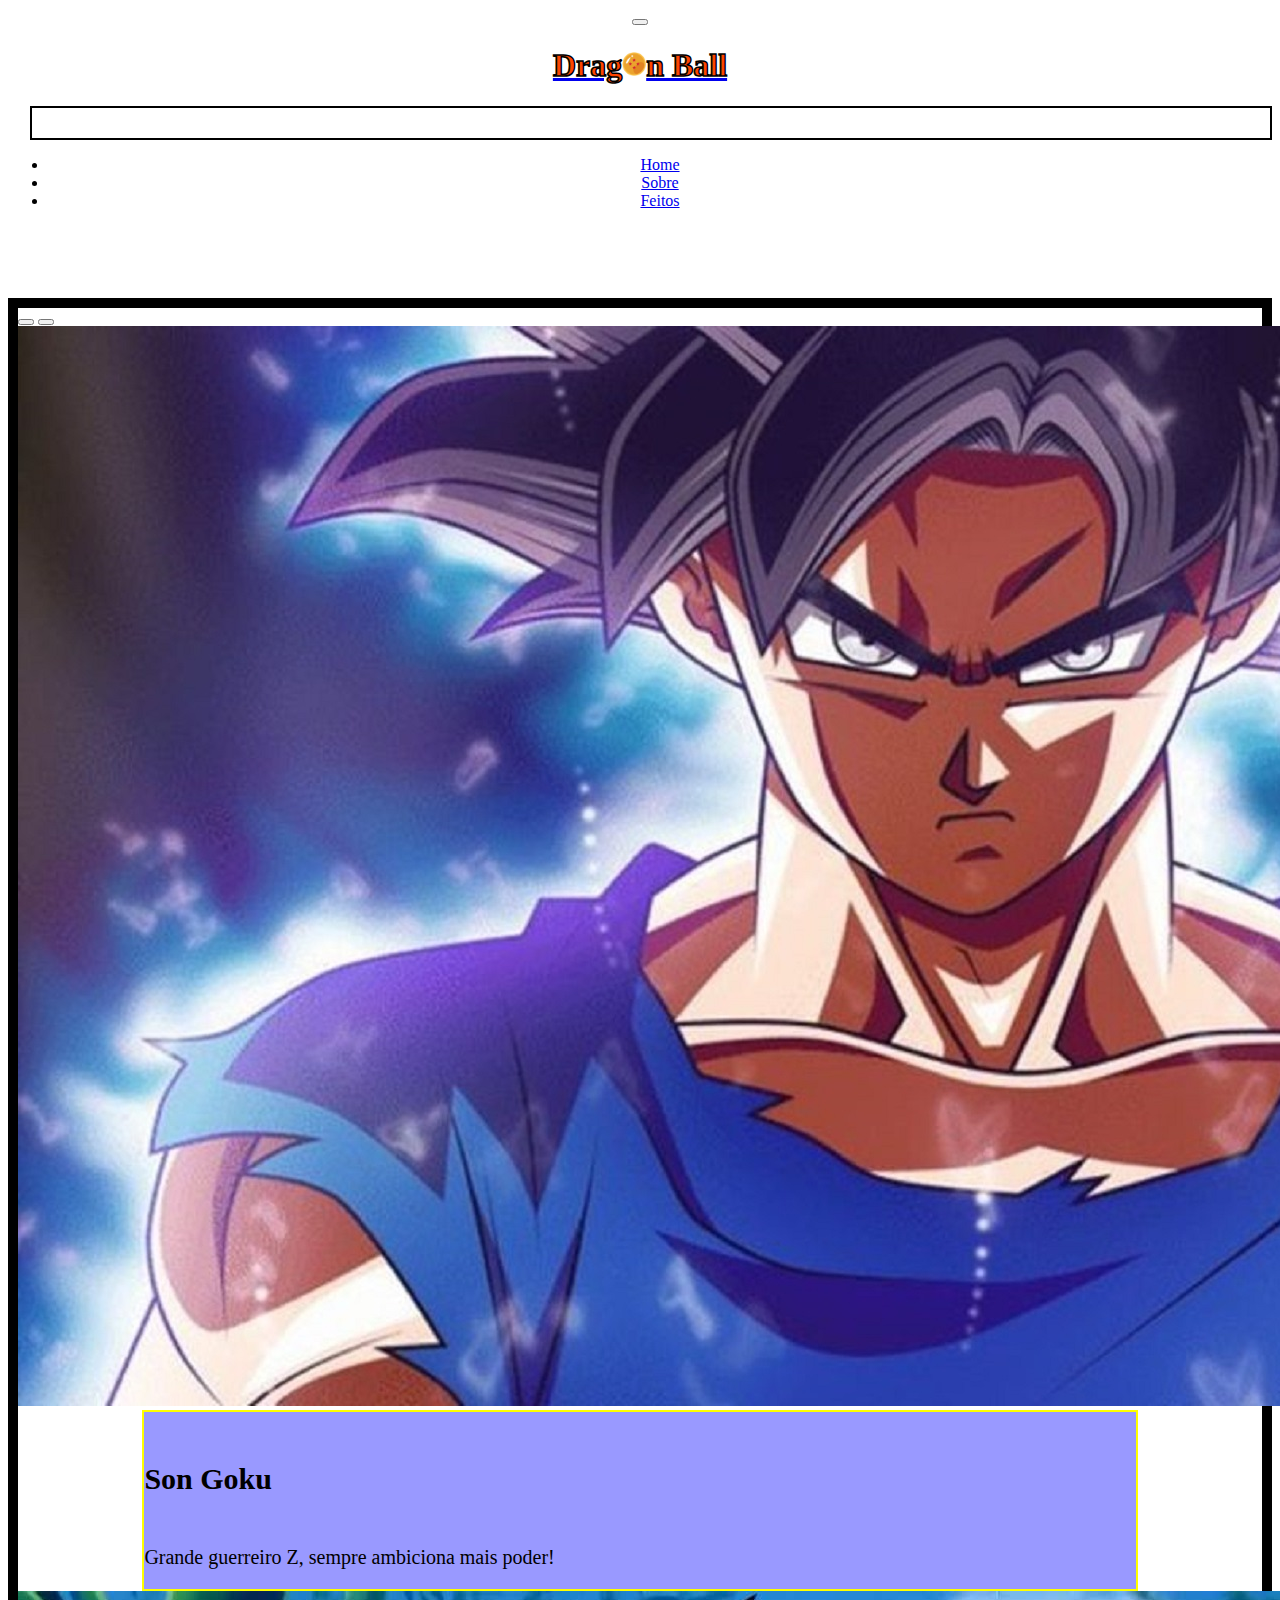
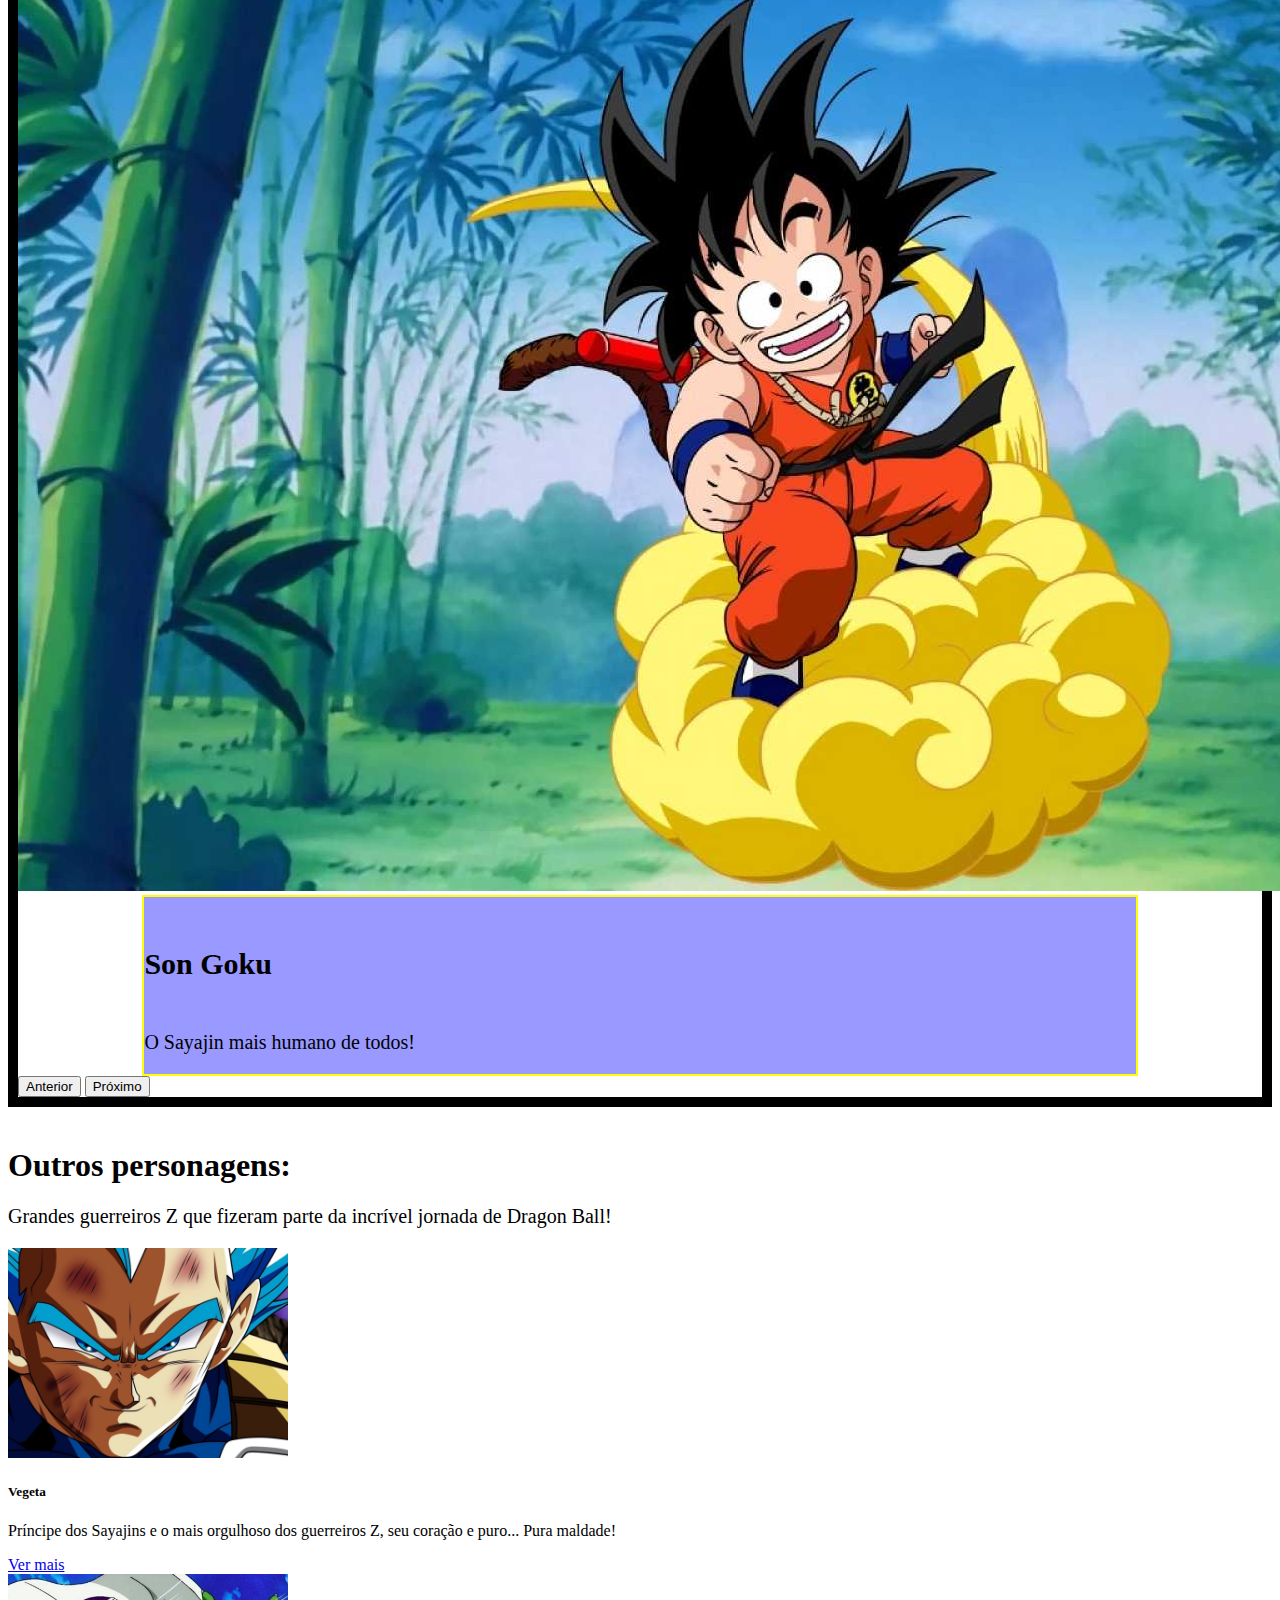
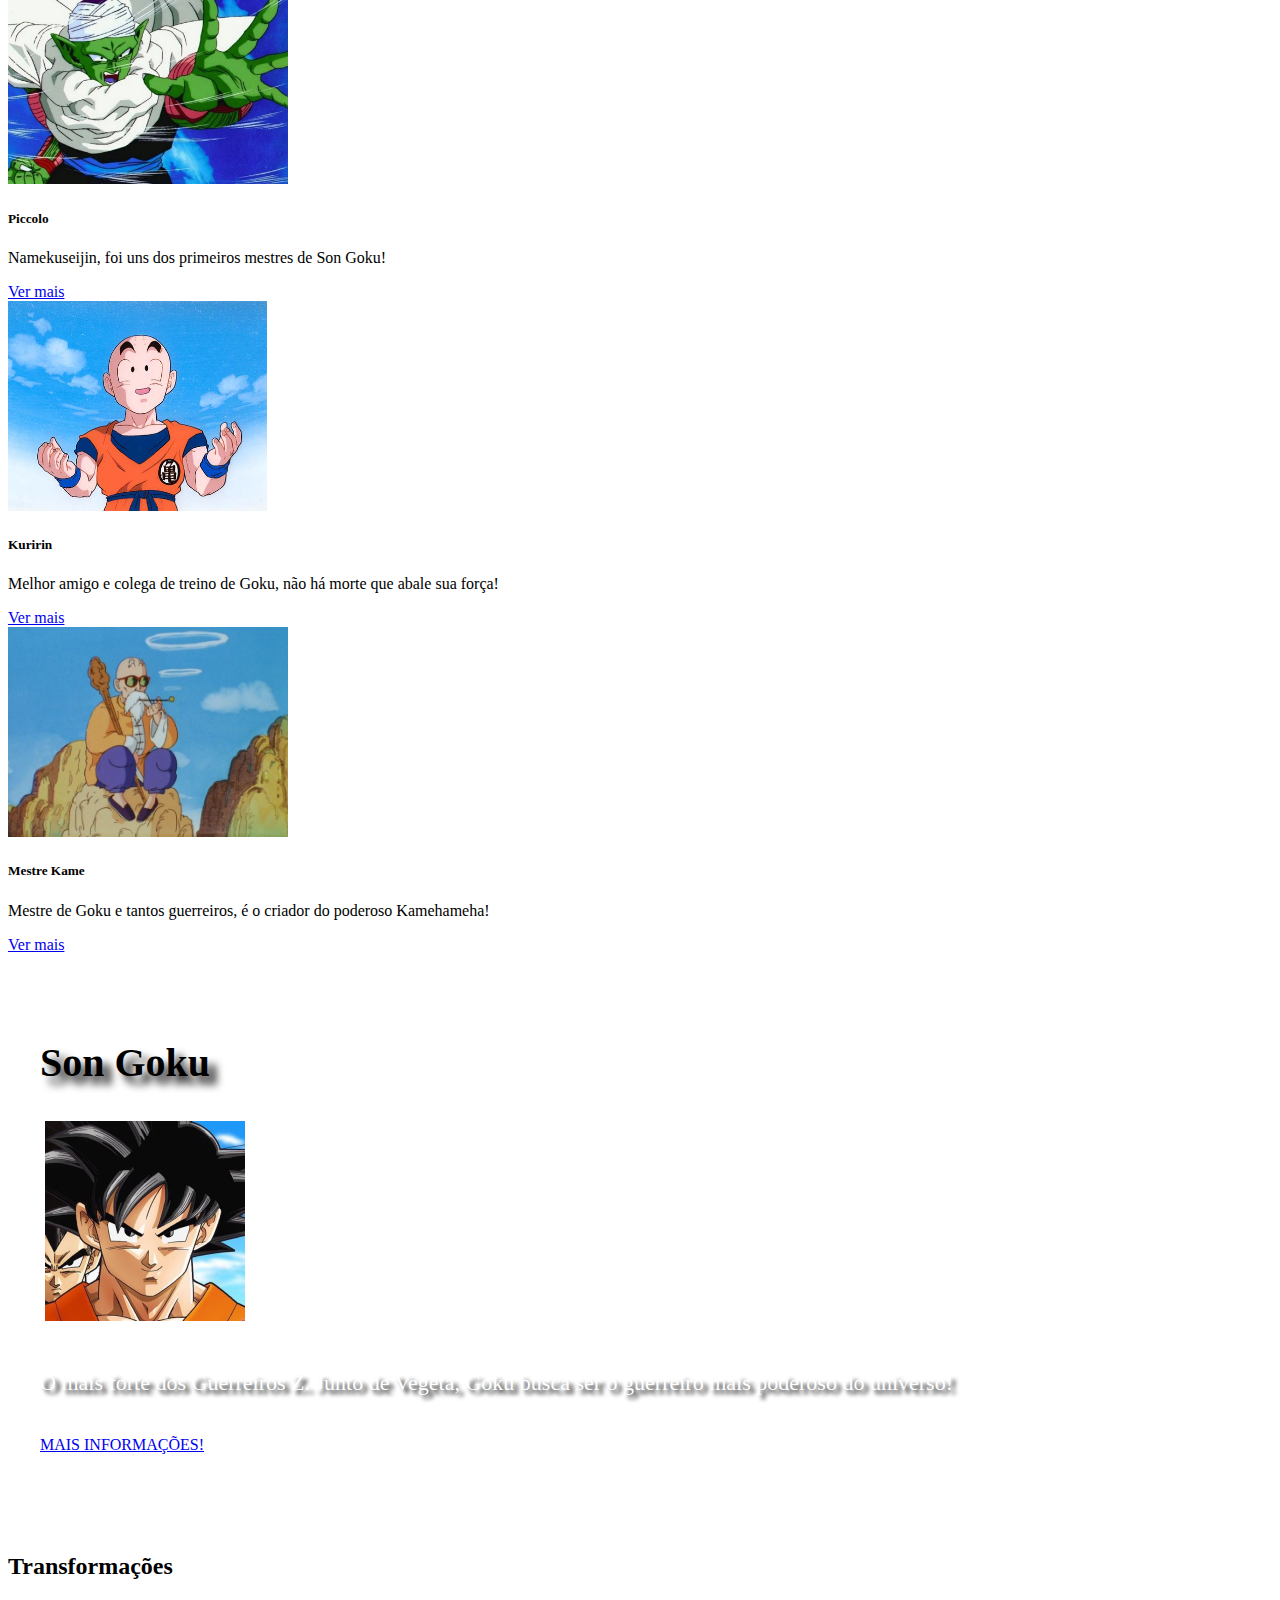
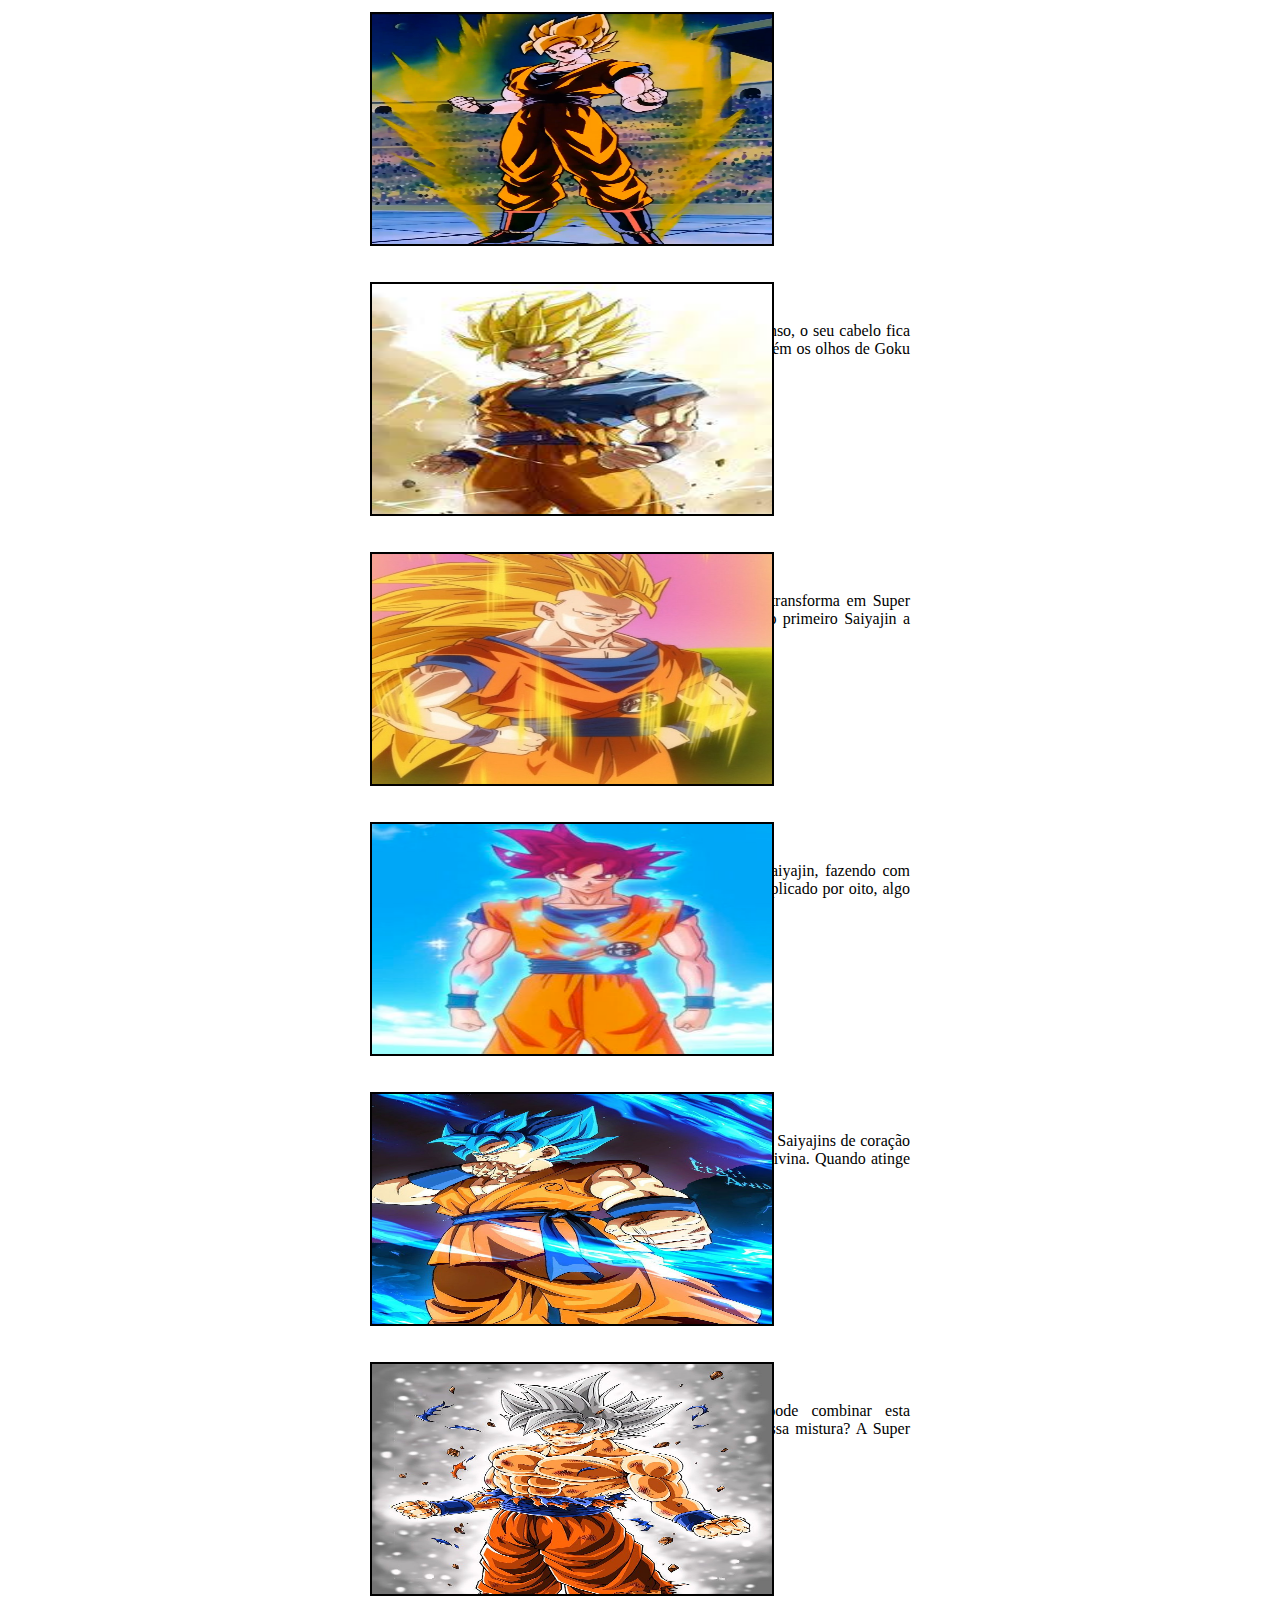
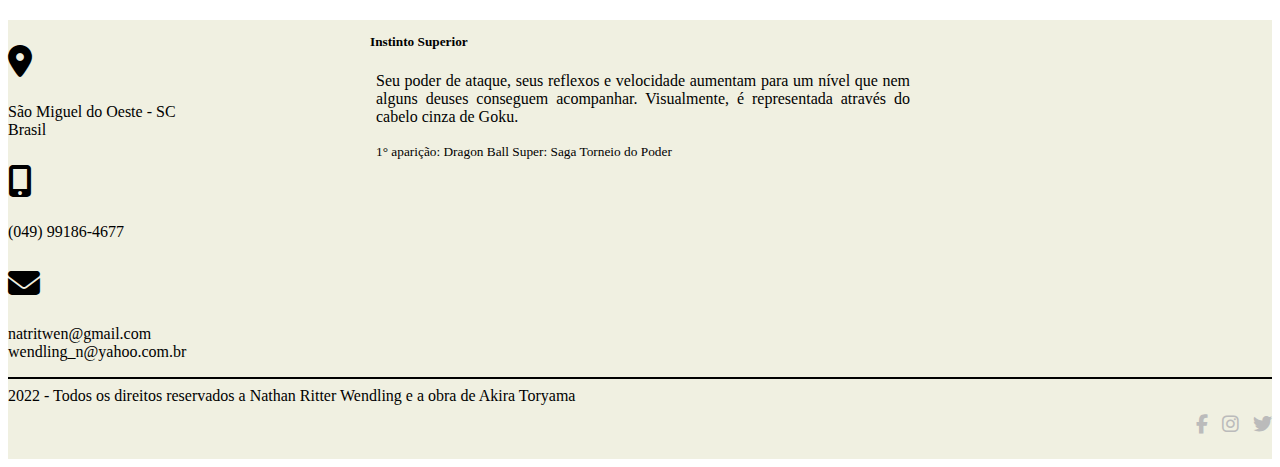
<file: public/index.html>
<!DOCTYPE html>
<html lang="pt-BR">
    <head>
        <meta charset="UTF-8">
        <meta http-equiv="X-UA-Compatible" content="IE=edge">
        <meta name="viewport" content="width=device-width, initial-scale=1.0">

        <link href="https://cdn.jsdelivr.net/npm/bootstrap@5.2.2/dist/css/bootstrap.min.css" rel="stylesheet" integrity="sha384-Zenh87qX5JnK2Jl0vWa8Ck2rdkQ2Bzep5IDxbcnCeuOxjzrPF/et3URy9Bv1WTRi" crossorigin="anonymous">
        <link rel="stylesheet" href="https://cdnjs.cloudflare.com/ajax/libs/font-awesome/6.2.0/css/all.min.css" crossorigin="anonymous">
        <link rel="stylesheet" href="../assets/css/style.css">

        <title>Portifólio: Son Goku</title>
    </head>
<body>

    <div id="header">
        <nav class="navbar navbar-expand-lg bg-light fixed-top">
            <div id="vamos" class="container-fluid">
        
                <button class="navbar-toggler" type="button" data-bs-toggle="collapse" data-bs-target="#menu"
                  aria-controls="menu" aria-expanded="false" aria-label="Toggle navigation">
                  <span class="navbar-toggler-icon"></span>
                </button>
        
                <div class="collapse navbar-collapse justify-content-center" id="menu">
                  
                  <a class="navbar-brand" href="#">
                    <h1 id="idTitulo">Drag<img src="../assets/imgs/imgs.background/29bb5df8fd05cca2854db5cc524ef5f3.png" width="24px">n Ball</h1>
                  </a>

                  <hr class="vertical">

                  <ul class="navbar-nav ms-4 mb-2 mb-lg-0 text-center">
                    <li class="nav-item">
                      <a class="nav-link active" aria-current="page" href="./index.html">Home</a>
                    </li>
                    <li class="nav-item">
                      <a class="nav-link" href="https://dragonball.fandom.com/pt-br/wiki/Goku">Sobre</a>
                    </li>
                    <li class="nav-item">
                        <a class="nav-link" href="https://nerdhits.com.br/animes/maiores-demonstracoes-de-forca-dragon-ball-super/">Feitos</a>
                    </li>
                  </ul>
                </div>
              </div>
        </nav>
    </div>

    <br><br><br><br>

    <div id="corpo">
      <div class="container" style="border: 10px solid black;">
        <main>
          <section id="banner" class="carousel slide carousel-fade d-block" data-bs-ride="carousel">
              <div class="carousel-indicators">
                <button type="button" data-bs-target="#banner" data-bs-slide-to="0" class="active"
                  aria-current="true" aria-label="Slide 1"></button>
                <button type="button" data-bs-target="#banner" data-bs-slide-to="1"
                  aria-label="Slide 2"></button>
              </div>

              <div class="carousel-inner">

                  <div class="carousel-item active" data-bs-interval="5000">
                    <img src="../assets/imgs/imgs.goku/dragon-ball-super-goku-ultra-instinct-mastered-01.jpg" class="d-block w-100" alt="Goku de exemplo" title="Teste apenas">
                  
                    <div class="carousel-caption d-none d-md-block">
                      <h5>Son Goku</h5>
                      <p>Grande guerreiro Z, sempre ambiciona mais poder!</p>
                    </div>
                  </div>

                  <div class="carousel-item active" data-bs-interval="3000">
                    <img src="../assets/imgs/imgs.goku/download.jpg" class="d-block w-100" alt="Goku de exemplo" title="Teste apenas">
                  
                    <div class="carousel-caption d-none d-md-block">
                      <h5>Son Goku</h5>
                      <p>O Sayajin mais humano de todos!</p>
                    </div>
                  </div>
              </div>

              <button class="carousel-control-prev" type="button" data-bs-target="#banner" data-bs-slide="prev">
                <span class="carousel-control-prev-icon" aria-hidden="true"></span>
                <span class="visually-hidden">Anterior</span>
              </button>
            
              <button class="carousel-control-next" type="button" data-bs-target="#banner" data-bs-slide="next">
                <span class="carousel-control-next-icon" aria-hidden="true"></span>
                <span class="visually-hidden">Próximo</span>
              </button>
          </section>
        </main>
      </div>
      
      <br>

      <section id="personagens" class="container text-center">
        <h1 class="text-center">Outros personagens:</h1>
        <p class="text-center" style="font-size: 20px;">Grandes guerreiros Z que fizeram parte da incrível jornada de Dragon Ball!</p>
            
        <div class="card-group mr-5">
          <div class="card">
            <img src="../assets/imgs/imgs.vegeta/vegeta-de-dragon-ball-super-4992-1-1200x900.webp" class="card-img-top" alt="Card Vegeta">
            <div class="card-body">
              <h5 class="card-title">Vegeta</h5>
              <p class="card-text">Príncipe dos Sayajins e o mais orgulhoso dos guerreiros Z, seu coração e puro... Pura maldade!</p>
              <a href="https://dragonball.fandom.com/pt-br/wiki/Vegeta" class="btn btn-info">Ver mais</a>
            </div>
          </div>
          <div class="card">
            <img src="../assets/imgs/imgs.piccolo/33d250e884fdc753318a3f534a2f8a37611ef64av2_00.jpg" class="card-img-top" alt="Card Piccolo">
            <div class="card-body">
              <h5 class="card-title">Piccolo</h5>
              <p class="card-text">Namekuseijin, foi uns dos primeiros mestres de Son Goku!</p>
              <a href="https://dragonball.fandom.com/pt-br/wiki/Piccolo" class="btn btn-info">Ver mais</a>
            </div>
          </div>
          <div class="card">
            <img src="../assets/imgs/imgs.kuririn/as fugitivas 25.jpg" class="card-img-top" alt="Card Kuririn">
            <div class="card-body">
              <h5 class="card-title">Kuririn</h5>
              <p class="card-text">Melhor amigo e colega de treino de Goku, não há morte que abale sua força!</p>
              <a href="https://dragonball.fandom.com/pt-br/wiki/Kuririn" class="btn btn-info">Ver mais</a>
            </div>
          </div>
          <div class="card">
            <img src="../assets/imgs/imgs.mestreK/MasterRoshiSmoking.webp" class="card-img-top" alt="Card Mestre Kame">
            <div class="card-body">
              <h5 class="card-title">Mestre Kame</h5>
              <p class="card-text">Mestre de Goku e tantos guerreiros, é o criador do poderoso Kamehameha!</p>
              <a href="https://dragonball.fandom.com/pt-br/wiki/Mestre_Kame" class="btn btn-info">Ver mais</a>
            </div>
          </div>
        </div>
      </section>

        <section class="jumbotron" id="sobre">
          <div class="container text-center mt-4">
            <h2 class="mb-3" id="SOBRE">Son Goku</h2>
            <img src="../assets/imgs/imgs.goku/JyhZpbtu_400x400.jpg" alt="Son Goku" class="rounded-circle">
            <p id="pSobre" class="mt-3">O mais forte dos Guerreiros Z. Junto de Vegeta, Goku busca ser o guerreiro mais poderoso do universo!</p>
            <a id="aSobre" class="btn btn-primary mt-3" href="https://dragonball.fandom.com/pt-br/wiki/Goku">MAIS INFORMAÇÕES!</a>
          </div>
        </section>

        <section id="transformacoes">
          <div class="container text-center mb-5">
            <div class="row">
              <h2 id="iTransformacoes" class="mb-4">Transformações</h2>
              <div class="card" style="max-width: 540px; max-height: 270px; margin: auto;">
                <div class="row g-0">
                  <div class="col-md-4">
                    <img src="../assets/imgs/imgs.goku/Transformacoes/SS1.webp" class="img-fluid rounded-start" alt="SS1">
                  </div>
                  <div class="col-md-8">
                    <div class="card-body">
                      <h5 class="card-title">Super Sayajin 1</h5>
                      <p class="card-text">Nesta transformação o nível de poder de Goku aumenta imenso, o seu cabelo fica levantado e muda de cor, para uma espécie de dourado, também os olhos de Goku ficam diferentes, com a sua pupila mudando para a cor azul.</p>
                      <p class="card-text"><small class="text-muted">1° aparição: Dragon Ball Z: Saga Freeza</small></p>
                    </div>
                  </div>
                </div>
              </div>
              <div class="card" style="max-width: 540px; max-height: 270px; margin: auto;">
                <div class="row g-0">
                  <div class="col-md-4">
                    <img src="../assets/imgs/imgs.goku/Transformacoes/SS2.jpg" class="img-fluid rounded-start" alt="SS2">
                  </div>
                  <div class="col-md-8">
                    <div class="card-body">
                      <h5 class="card-title">Super Sayajin 2</h5>
                      <p class="card-text">A força de Goku aumenta drasticamente assim que ele se transforma em Super Saiyajin 2. Esta transformação é mais associada a Gohan, o primeiro Saiyajin a conseguir atingir esta poderosa forma!</p>
                      <p class="card-text"><small class="text-muted">1° aparição: Dragon Ball Z: Saga Majin Boo</small></p>
                    </div>
                  </div>
                </div>
              </div>
              <div class="card mt-4" style="max-width: 540px; max-height: 270px; margin: auto;">
                <div class="row g-0">
                  <div class="col-md-4">
                    <img src="../assets/imgs/imgs.goku/Transformacoes/SS3.jpg" class="img-fluid rounded-start" alt="SS3">
                  </div>
                  <div class="col-md-8">
                    <div class="card-body">
                      <h5 class="card-title">Super Sayajin 3</h5>
                      <p class="card-text">(Teoricamente) a versão perfeita da transformação Super Saiyajin, fazendo com que o poder da transformação base Super Saiyajin seja multiplicado por oito, algo verdadeiramente impressionante.</p>
                      <p class="card-text"><small class="text-muted">1° aparição: Dragon Ball Z: Saga Majin Boo</small></p>
                    </div>
                  </div>
                </div>
              </div>
              <div class="card mt-4" style="max-width: 540px; max-height: 270px; margin: auto;">
                <div class="row g-0">
                  <div class="col-md-4">
                    <img src="../assets/imgs/imgs.goku/Transformacoes/SSG.jpg" class="img-fluid rounded-start" alt="SSG">
                  </div>
                  <div class="col-md-8">
                    <div class="card-body">
                      <h5 class="card-title">Super Sayajin God</h5>
                      <p class="card-text">Esta forma só é alcançada após um ritual junto de outros seis Saiyajins de coração puro, ou então através de um treino junto de uma entidade divina. Quando atinge esta forma Goku é capaz de defrontar seres divinos.</p>
                      <p class="card-text"><small class="text-muted">1° aparição: Dragon Ball Super: Saga Bills</small></p>
                    </div>
                  </div>
                </div>
              </div>
              <div class="card mt-4" style="max-width: 540px; max-height: 270px; margin: auto;">
                <div class="row g-0">
                  <div class="col-md-4">
                    <img src="../assets/imgs/imgs.goku/Transformacoes/SSG2.jpg" class="img-fluid rounded-start" alt="SSG2">
                  </div>
                  <div class="col-md-8">
                    <div class="card-body">
                      <h5 class="card-title">Super Sayajin God Blue</h5>
                      <p class="card-text">Uma vez dominada a Super Saiyajin Deus, Goku pode combinar esta transformação com a forma Super Saiyajin. O resultado dessa mistura? A Super Saiyajin Azul.</p>
                      <p class="card-text"><small class="text-muted">1° aparição: Dragon Ball Super: Saga Golden Freeza</small></p>
                    </div>
                  </div>
                </div>
              </div>
              <div class="card mt-4" style="max-width: 540px; max-height: 270px; margin: auto;">
                <div class="row g-0">
                  <div class="col-md-4">
                    <img src="../assets/imgs/imgs.goku/Transformacoes/IS.jpg" class="img-fluid rounded-start" alt="IS">
                  </div>
                  <div class="col-md-8">
                    <div class="card-body">
                      <h5 class="card-title">Instinto Superior</h5>
                      <p class="card-text">Seu poder de ataque, seus reflexos e velocidade aumentam para um nível que nem alguns deuses conseguem acompanhar. Visualmente, é representada através do cabelo cinza de Goku.</p>
                      <p class="card-text"><small class="text-muted">1° aparição: Dragon Ball Super: Saga Torneio do Poder</small></p>
                    </div>
                  </div>
                </div>
              </div>
            </div>
          </div>
        </section>
    </div>

    <footer>
      <div class="container">
        <div class="row">
          <div class="col-xl-4 col-lg-4 col-12 text-center">
            <i class="fas fa-map-marker-alt"></i>
            <p>São Miguel do Oeste - SC<br>Brasil</p>
          </div>
          <div class="col-xl-4 col-lg-4 col-12 text-center">
            <i class="fas fa-mobile-alt"></i>
            <p>(049) 99186-4677</p>
          </div>
          <div class="col-xl-4 col-lg-4 col-12 text-center">
            <i class="fas fa-envelope"></i>
              <p>natritwen@gmail.com<br>wendling_n@yahoo.com.br</p>
            </div>
          </div>
          <hr>
          <div class="col-xl-12 col-lg-6 element-center">
            2022 - Todos os direitos reservados a Nathan Ritter Wendling e a obra de Akira Toryama
          </div>
          <div class="col-xl-12 col-lg-6 mt-3 icones">
            <a href="http://www.facebook.com" class="social" title="Facebook" id="Fac">
              <i class="fab fa-facebook-f"></i>
            </a>
            <a href="http://www.instagram.com" class="social" title="Instagram" id="Ins">
              <i class="fab fa-instagram"></i>
            </a>
            <a href="https://twitter.com/NathanWendling1" class="social" title="Twitter" id="Twi">
              <i class="fab fa-twitter"></i>
            </a>
          </div>
        </div>
      </div>
    </footer>

    <script src="https://cdn.jsdelivr.net/npm/bootstrap@5.2.2/dist/js/bootstrap.bundle.min.js" integrity="sha384-OERcA2EqjJCMA+/3y+gxIOqMEjwtxJY7qPCqsdltbNJuaOe923+mo//f6V8Qbsw3" crossorigin="anonymous"></script>
</body>
</html>
</file>
<file: assets/css/style.css>
h1#idTitulo {
    font-weight: bolder;
    color: orangered;
    -webkit-text-stroke: 1.5px black;
}

.vertical {
    border: 2px solid black;
    height: 30px;
    margin-left: 22px;
}

div#vamos {
    background: url('https://images7.alphacoders.com/607/thumb-1920-607652.jpg');
    text-align: center;
}

a#aCapacitacao, p#pCapacitacao, a#aFeitos, p#pFeitos {
    color: brown;
    text-align: center;
}

a#cabSobre, a#cabCapacitacao, a#cabFeitos, a#cabContato {
    margin: 100px;
    color: gray;
}

.carousel-caption {
    font-size: 20px;
    margin: 0 10%;
    background: rgba(0, 0, 255, 0.4);
    border: 2px solid yellow;
}

.carousel-caption > h5 {
    font-size: 30px;
    font-weight: bolder;
}

.jumbotron {
    background: url(../imgs/imgs.background/f1db50f1d672792ba75629fde2a7fe20.jpg) fixed center;
    line-height: 40px;
    margin: 40px 0;
    background-size: cover;
    padding: 1rem 2rem 3rem;
}

.jumbotron img {
    border: 5px solid #fff;
    width: 200px;
    margin: 0rem 0px 0px;
}

section#personagens img {
    height: 210px;
}

section#transformacoes img {
    width: 400px;
    height: 270px;
}

.jumbotron p {
    font-size: 22px;
    color: white;
    text-shadow: black 0.2em 0.2em 0.2em;
}

.jumbotron h2 {
    font-size: 40px;
    text-shadow: black 0.2em 0.2em 0.2em;
}

section#transformacoes img {
    margin-left: 0px;
    margin-top: 12px;
    margin-bottom: 12px;
    max-height: 230px;
    border: 2px solid black;
}
section#transformacoes p {
    text-align: justify;
    margin-left: 6px;
}

footer {
    background: #F0F0E1;
    padding: 15px 0;
}

footer i {
    font-size: 2em;
    margin: 10px 0;
}

hr { border: 1px solid #000; }

.icones { text-align: right;}

.icones i { font-size: 1.2em; }

.icones a {
    text-decoration: none;
    color: #bbb;
    margin-left: 10px;
    transition: all 0.5s;
}

.icones a#Fac:hover { color: blue; }
.icones a#Ins:hover { color: palevioletred; }
.icones a#Twi:hover { color: rgb(72, 164, 207); }
</file>
